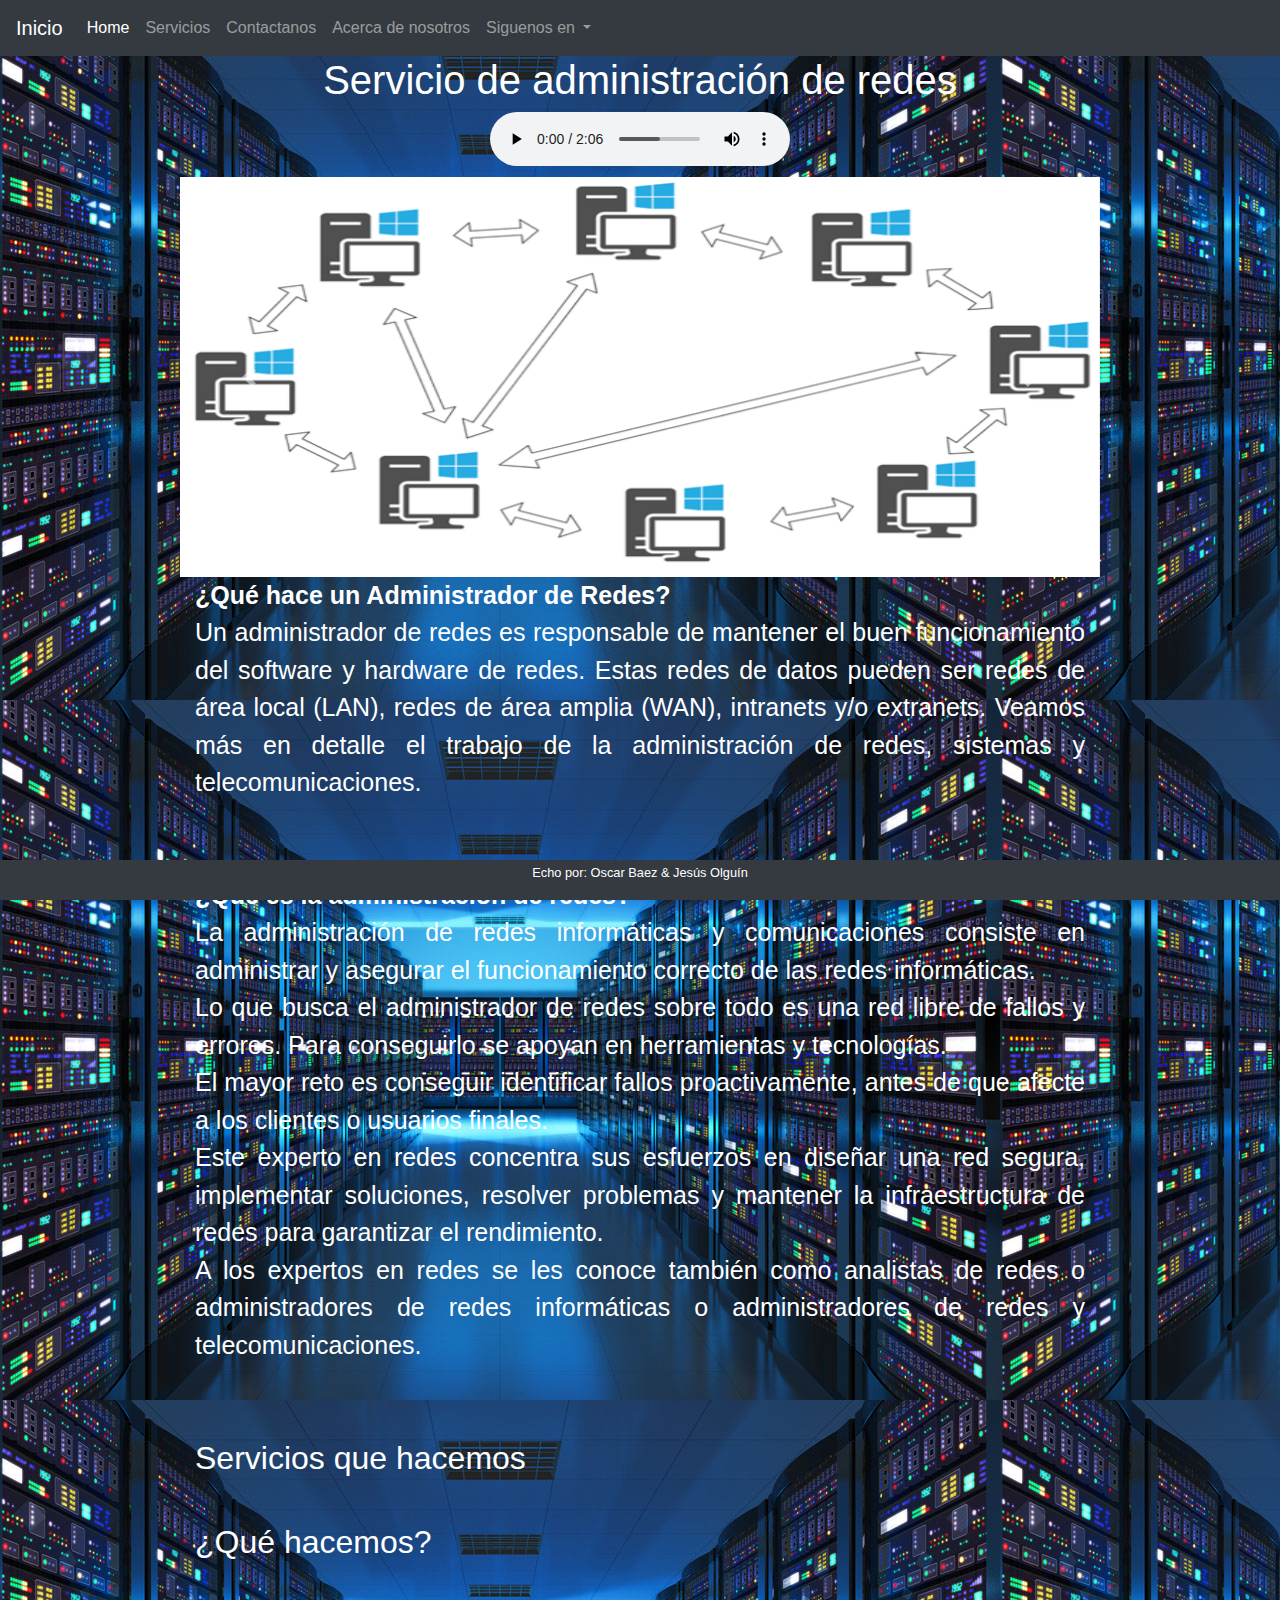
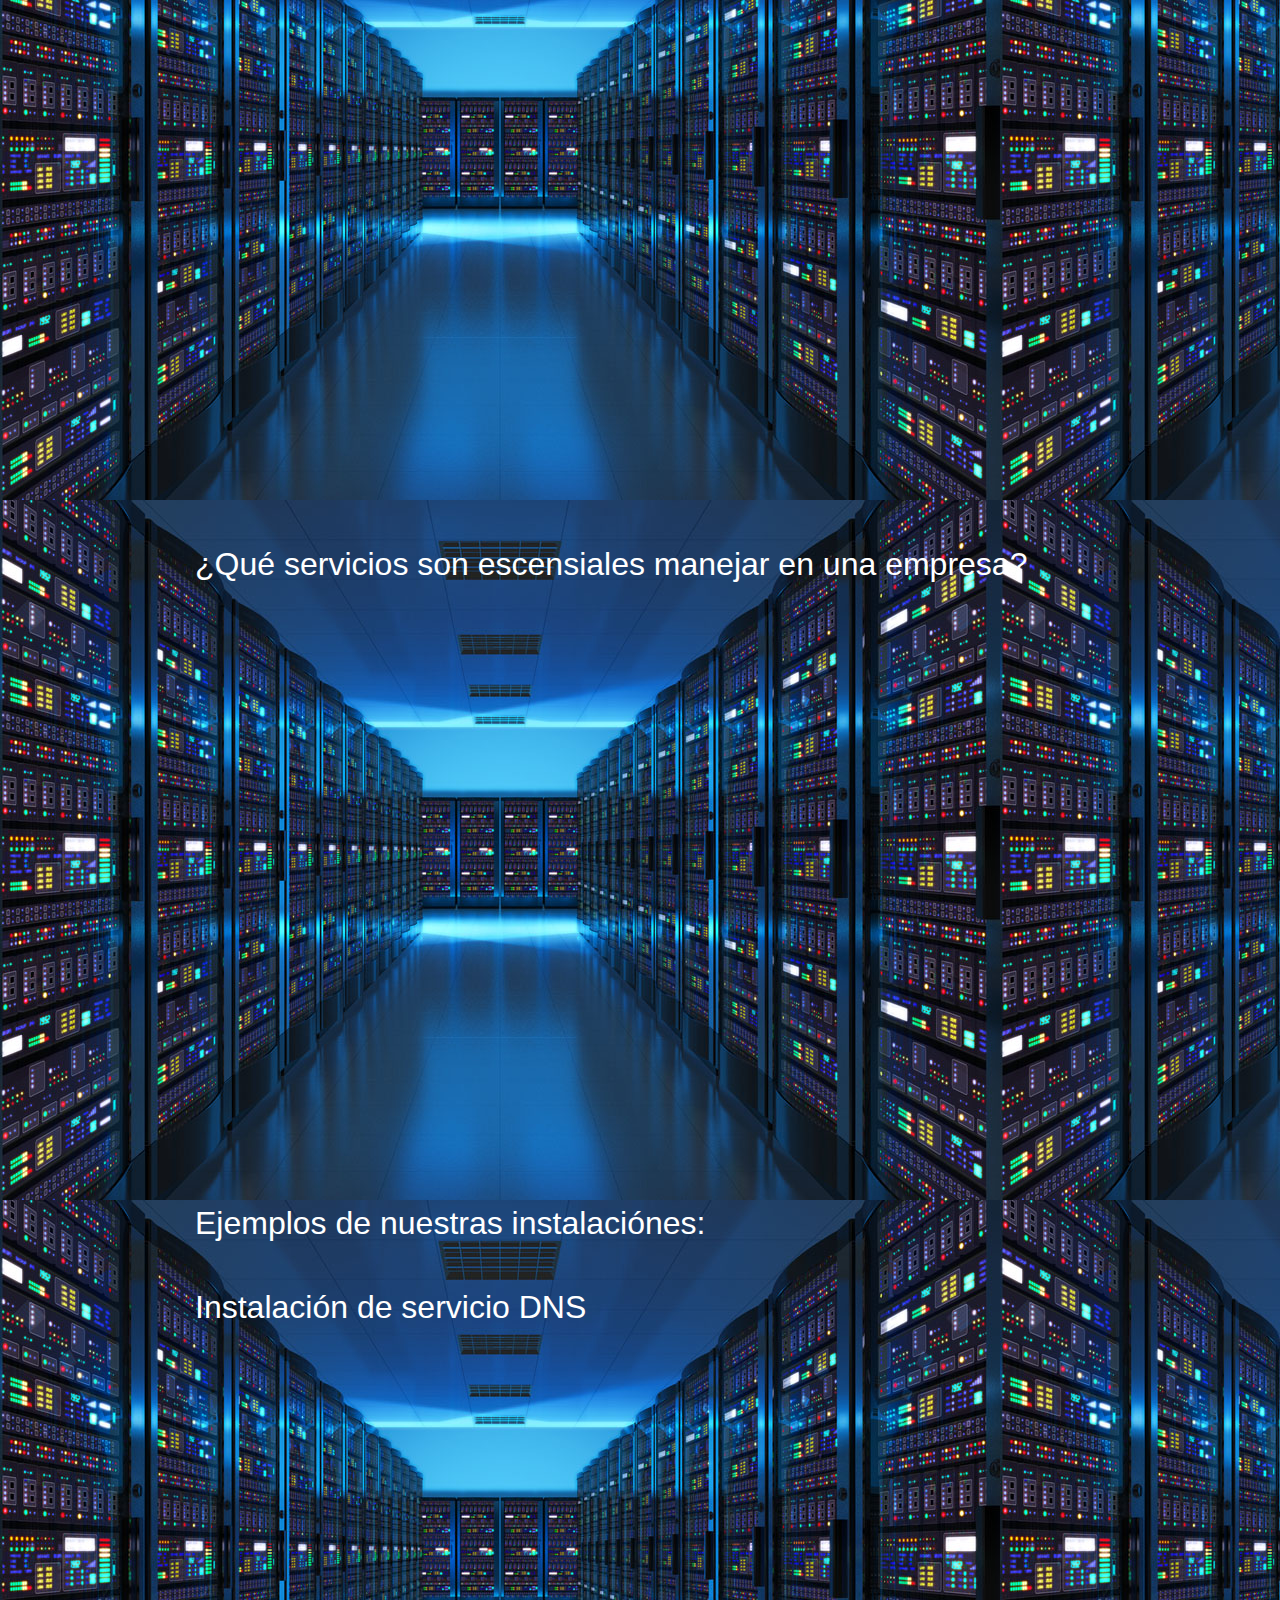
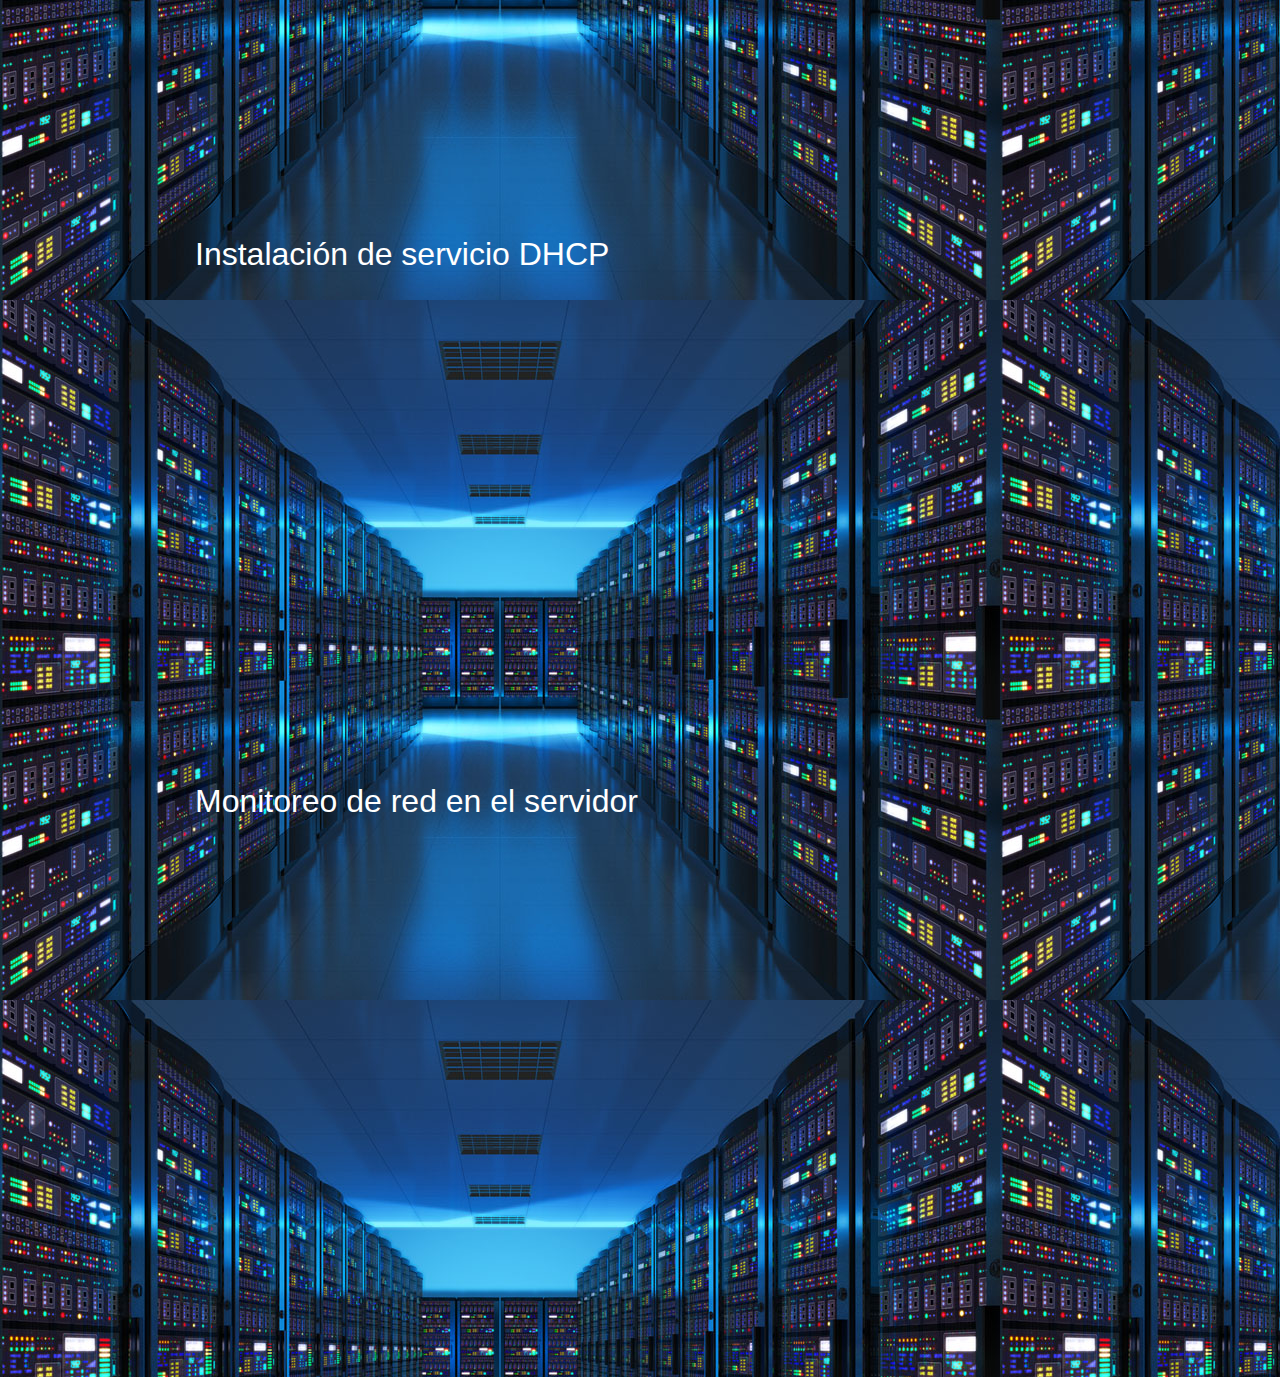
<file: index.html>
<!DOCTYPE HTML>
<html>
<head>
	<meta http-equiv="content-type" content="text/html" />
	<meta name="author" content="texto" />

  <title>Redes_Oscar_Jesus</title>
  <link rel="stylesheet" href="bootstrap\css\bootstrap.min.css">
  <link rel="stylesheet" type="text/css" href="estilo.css">
</head>

<body>
  <nav class="navbar navbar-expand-lg navbar-dark bg-dark  text-white">
    <a class="navbar-brand" href="#">Inicio</a>
    <button class="navbar-toggler" type="button" data-toggle="collapse" data-target="#navbarNavDropdown" aria-controls="navbarNavDropdown" aria-expanded="false" aria-label="Toggle navigation">
      <span class="navbar-toggler-icon"></span>
    </button>
    <div class="collapse navbar-collapse" id="navbarNavDropdown">
      <ul class="navbar-nav">
        <li class="nav-item active">
          <a class="nav-link" href="index.html">Home <span class="sr-only">(current)</span></a>
        </li>
        <li class="nav-item">
          <a class="nav-link" href="acerca.html">Servicios</a>
        </li>
        <li class="nav-item">
          <a class="nav-link" href="contacto.html">Contactanos</a>
        </li>
        <li class="nav-item">
          <a class="nav-link" href="acercadenosotros.html">Acerca de nosotros</a>
        </li>
        <li class="nav-item dropdown">
          <a class="nav-link dropdown-toggle" href="#" id="navbarDropdownMenuLink" role="button" data-toggle="dropdown" aria-haspopup="true" aria-expanded="false">
            Siguenos en 
          </a>
          <div class="dropdown-menu" aria-labelledby="navbarDropdownMenuLink">

            <a class="dropdown-item" href="https://www.facebook.com/oscarrogelio.baez.1">Facebook</a>
            <a class="dropdown-item" href="https://twitter.com/OscarBa26245763">Twitter</a>
          </div>
        </li>

      </ul>
    </div>
  </nav>

  <div class="container">
    <center>
     <h1>Servicio de administración de redes
</h1>
<audio controls>

  <source src="musica de fondo video.mp3" type="audio/ogg" autoplay>
 </audio>
   </center>
   <div class="row">
    <div class="col-1">

    </div>

    <div class="col-10">
      <div id="carouselExampleControls" class="carousel slide" data-ride="carousel">
        <div class="carousel-inner">
          <div class="carousel-item active">
            <img src="images/1.png" class="d-block w-100" height="400px" width="100px" alt="First Slide">
          </div>
          <div class="carousel-item">
            <img src="images/2.png" class="d-block w-100" height="400px" width="100px" alt="Second Slide">
          </div>
          <div class="carousel-item">
            <img src="images/4.jpg" class="d-block w-100" height="400" width="100px" alt="Third Slide">
          </div>
        </div>
        <a class="carousel-control-prev" href="#carouselExampleControls" role="button" data-slide="prev">
          <span class="carousel-control-prev-icon" aria-hidden="true"></span>
          <span class="sr-only">Previous</span>
        </a>
        <a class="carousel-control-next" href="#carouselExampleControls" role="button" data-slide="next">
          <span class="carousel-control-next-icon" aria-hidden="true"></span>
          <span class="sr-only">Next</span>
        </a>
      </div>
      <div class="container">
        <b> ¿Qué hace un Administrador de Redes?</b>
        <br>
        Un administrador de redes es responsable de mantener el buen funcionamiento del software y hardware de redes. Estas redes de datos pueden ser redes de área local (LAN), redes de área amplia (WAN), intranets y/o extranets. Veamos más en detalle el trabajo de la administración de redes, sistemas y telecomunicaciones.
        <br>
        <br><br>
        <b>
          ¿Qué es la administración de redes?
        </b>
        <br>
        La administración de redes informáticas y comunicaciones consiste en administrar y asegurar el funcionamiento correcto de las redes informáticas.
        <br>

        Lo que busca el administrador de redes sobre todo es una red libre de fallos y errores. Para conseguirlo se apoyan en herramientas y tecnologías.
        <br>
        El mayor reto es conseguir identificar fallos proactivamente, antes de que afecte a los clientes o usuarios finales.
        <br>
        Este experto en redes concentra sus esfuerzos en diseñar una red segura, implementar soluciones, resolver problemas y mantener la infraestructura de redes para garantizar el rendimiento. 
        <br>
        A los expertos en redes se les conoce también como analistas de redes o administradores de redes informáticas o administradores de redes y telecomunicaciones.
        <br>
        
        <br>
        <br>

        <h2>Servicios que hacemos</h2>
        <br>
        <h2>¿Qué hacemos?</h2>
        <br>
        <div class="embed-responsive embed-responsive-16by9">
          <iframe width="560" height="315" src="https://www.youtube.com/embed/huN-3rOrKSA" title="YouTube video player" frameborder="0" allow="accelerometer; autoplay; clipboard-write; encrypted-media; gyroscope; picture-in-picture" allowfullscreen></iframe>
        </div>
        <br>
        <h2>
         ¿Qué servicios son escensiales manejar en una empresa? 
       </h2>
       <br>
       <div class="embed-responsive embed-responsive-16by9">
        <iframe width="560" height="315" src="https://www.youtube.com/embed/3fUU_5NL0RU" title="YouTube video player" frameborder="0" allow="accelerometer; autoplay; clipboard-write; encrypted-media; gyroscope; picture-in-picture" allowfullscreen></iframe>
      </div>
      <br>
      <br>
      <h2>
        Ejemplos de nuestras instalaciónes:
      </h2>
      <br>
      <h2>Instalación de servicio DNS</h2>
      <!-- 3.pm4--->      
<div class="embed-responsive embed-responsive-16by9">
<iframe width="560" height="315" src="https://www.youtube.com/embed/mymcBGJaCsM" title="YouTube video player" frameborder="0" allow="accelerometer; autoplay; clipboard-write; encrypted-media; gyroscope; picture-in-picture" allowfullscreen></iframe>
      
</div>


      <h2>Instalación de servicio DHCP</h2>
      <!-- 2.pm4--->      
<div class="embed-responsive embed-responsive-16by9">
<iframe width="560" height="315" src="https://www.youtube.com/embed/qLJWZKNRiSM" title="YouTube video player" frameborder="0" allow="accelerometer; autoplay; clipboard-write; encrypted-media; gyroscope; picture-in-picture" allowfullscreen></iframe>

</div>



      <h2>Monitoreo de red en el servidor</h2>
      <!-- 1.pm4--->      
<div class="embed-responsive embed-responsive-16by9">

<iframe width="560" height="315" src="https://www.youtube.com/embed/JOZOPvact4A" title="YouTube video player" frameborder="0" allow="accelerometer; autoplay; clipboard-write; encrypted-media; gyroscope; picture-in-picture" allowfullscreen></iframe>
</div>
    </div>



  </div>

  <div class="col-1">

    <h2></h2>
   </div>
</div>





</div>
<br>
<br>
<footer class="bg-dark text-center text-white container-fluid fixed-bottom">
  <p>
    <small>Echo por: Oscar Baez & Jesús Olguín </small>
  </p>
</footer>


<script src="https://code.jquery.com/jquery-3.3.1.slim.min.js" integrity="sha384-q8i/X+965DzO0rT7abK41JStQIAqVgRVzpbzo5smXKp4YfRvH+8abtTE1Pi6jizo" crossorigin="anonymous"></script>
<script src="https://cdnjs.cloudflare.com/ajax/libs/popper.js/1.14.7/umd/popper.min.js" integrity="sha384-UO2eT0CpHqdSJQ6hJty5KVphtPhzWj9WO1clHTMGa3JDZwrnQq4sF86dIHNDz0W1" crossorigin="anonymous"></script>
<script src="bootstrap\js\bootstrap.min.js"></script>
</body>
</html>
</file>
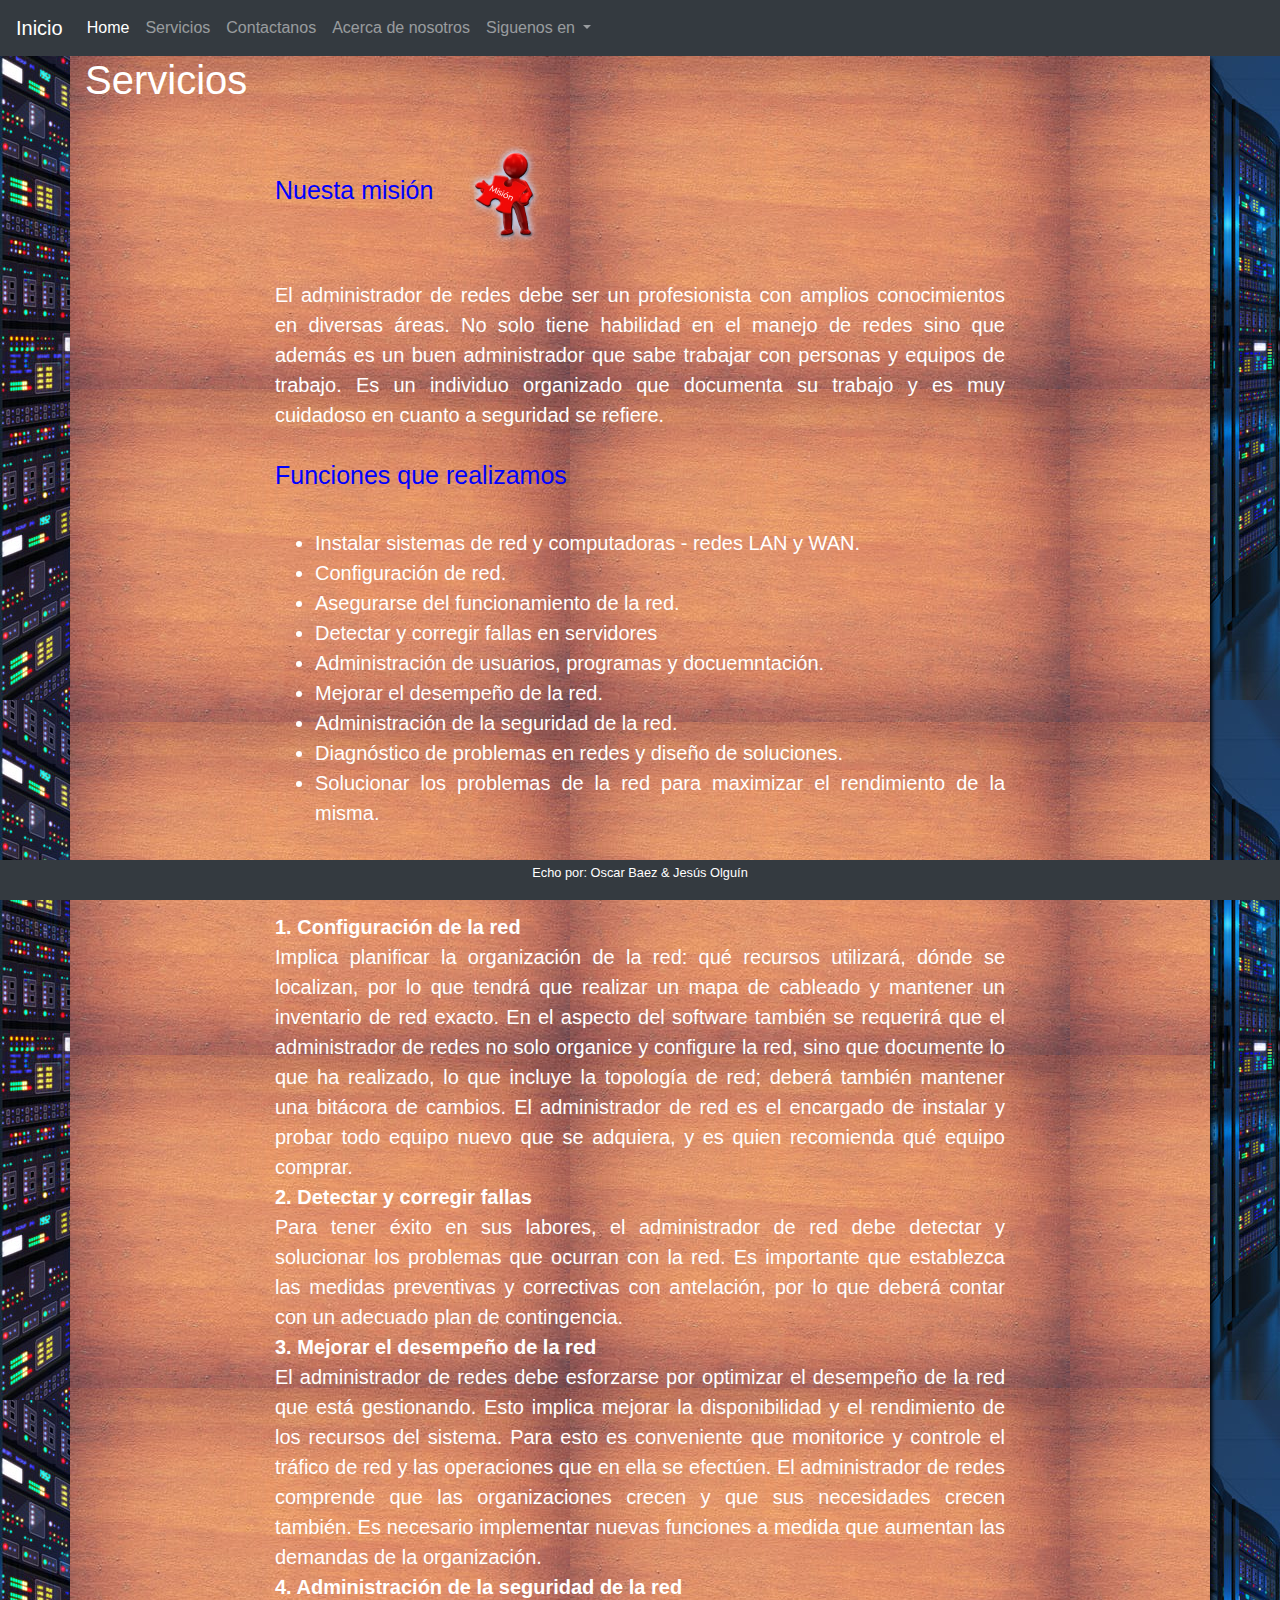
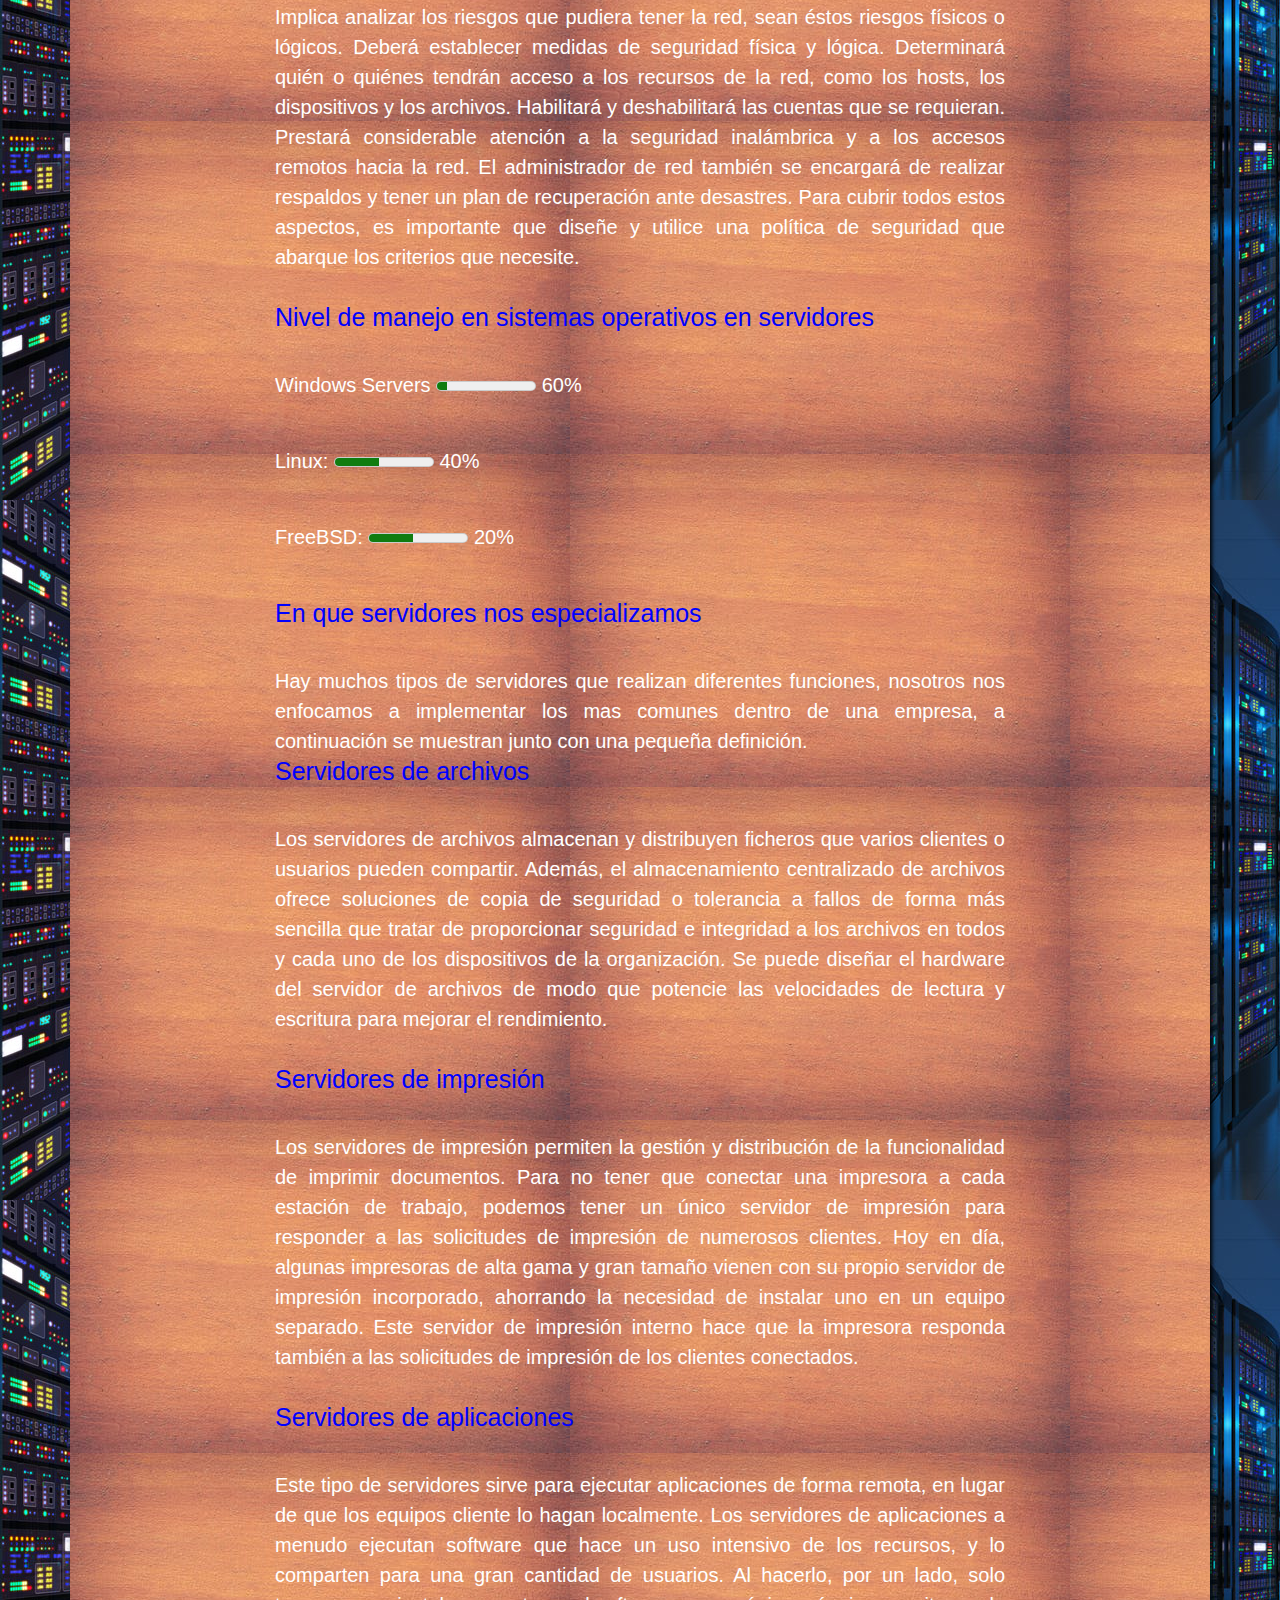
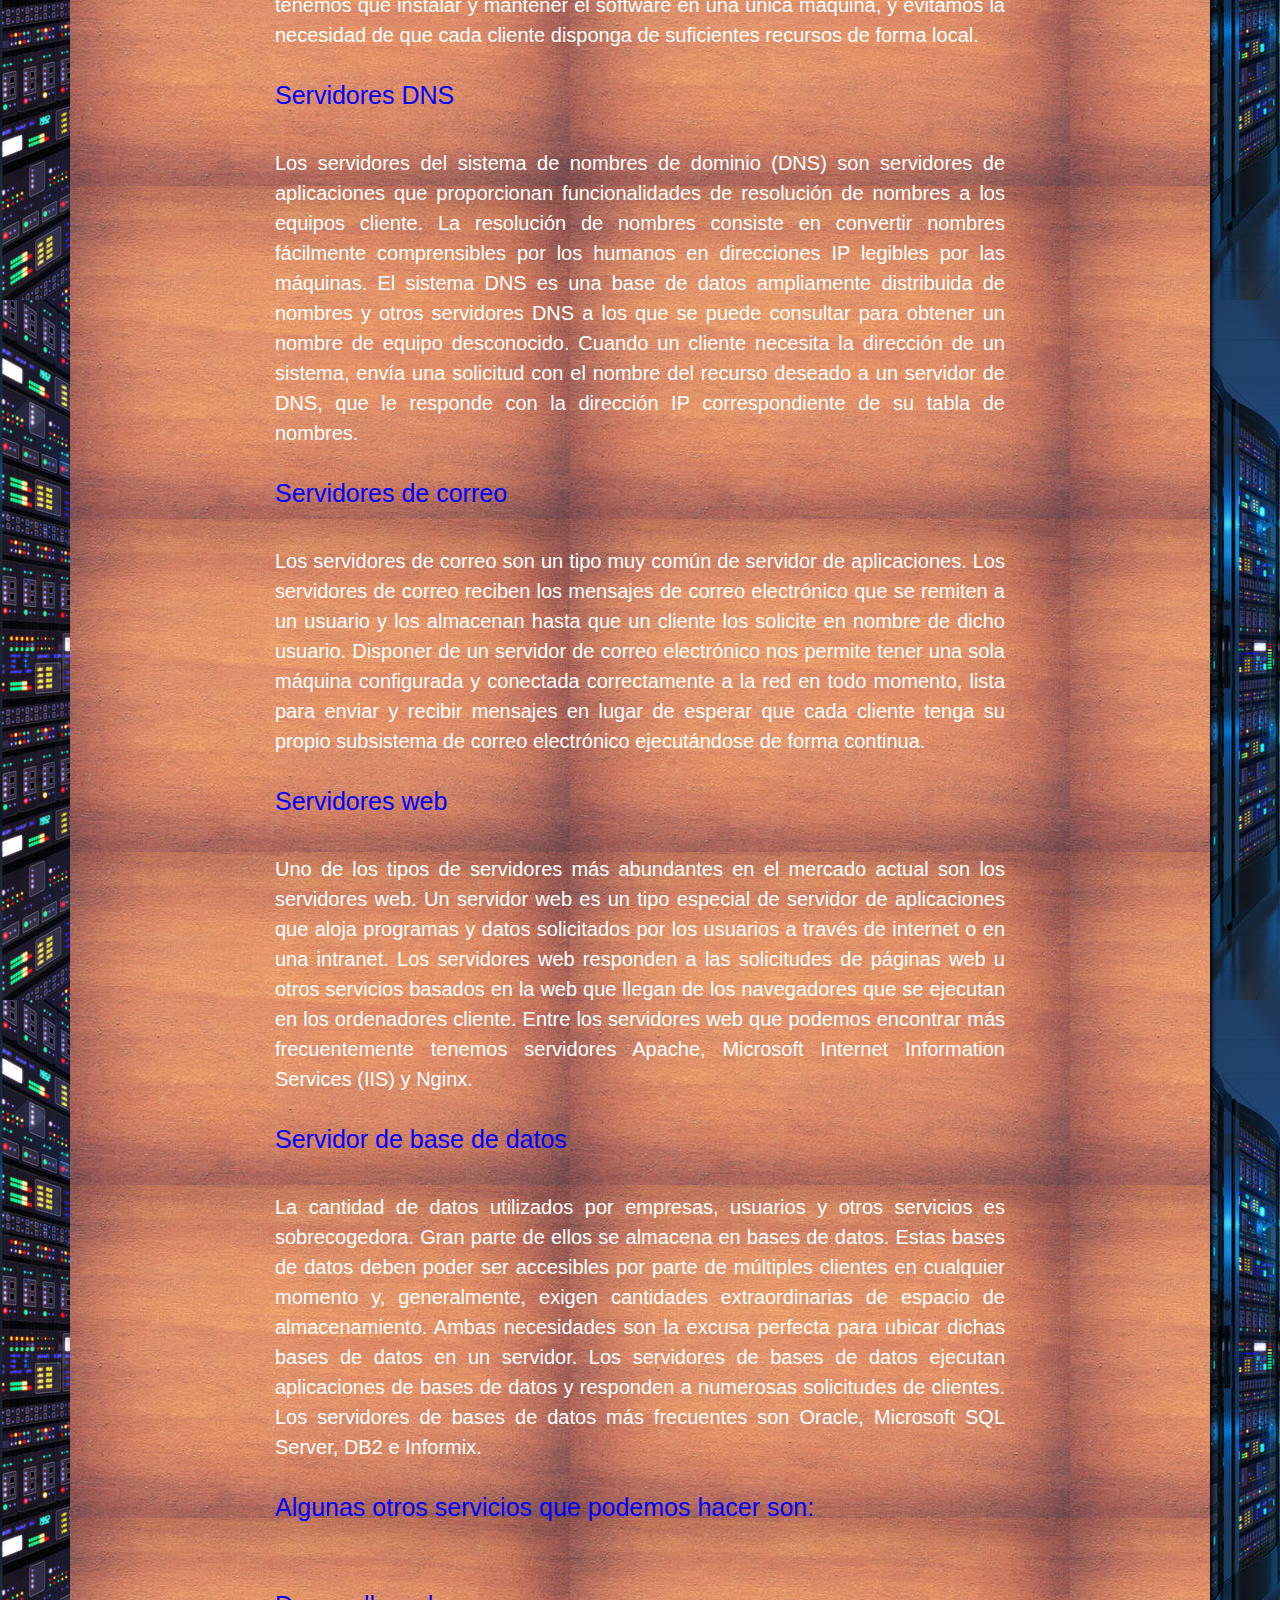
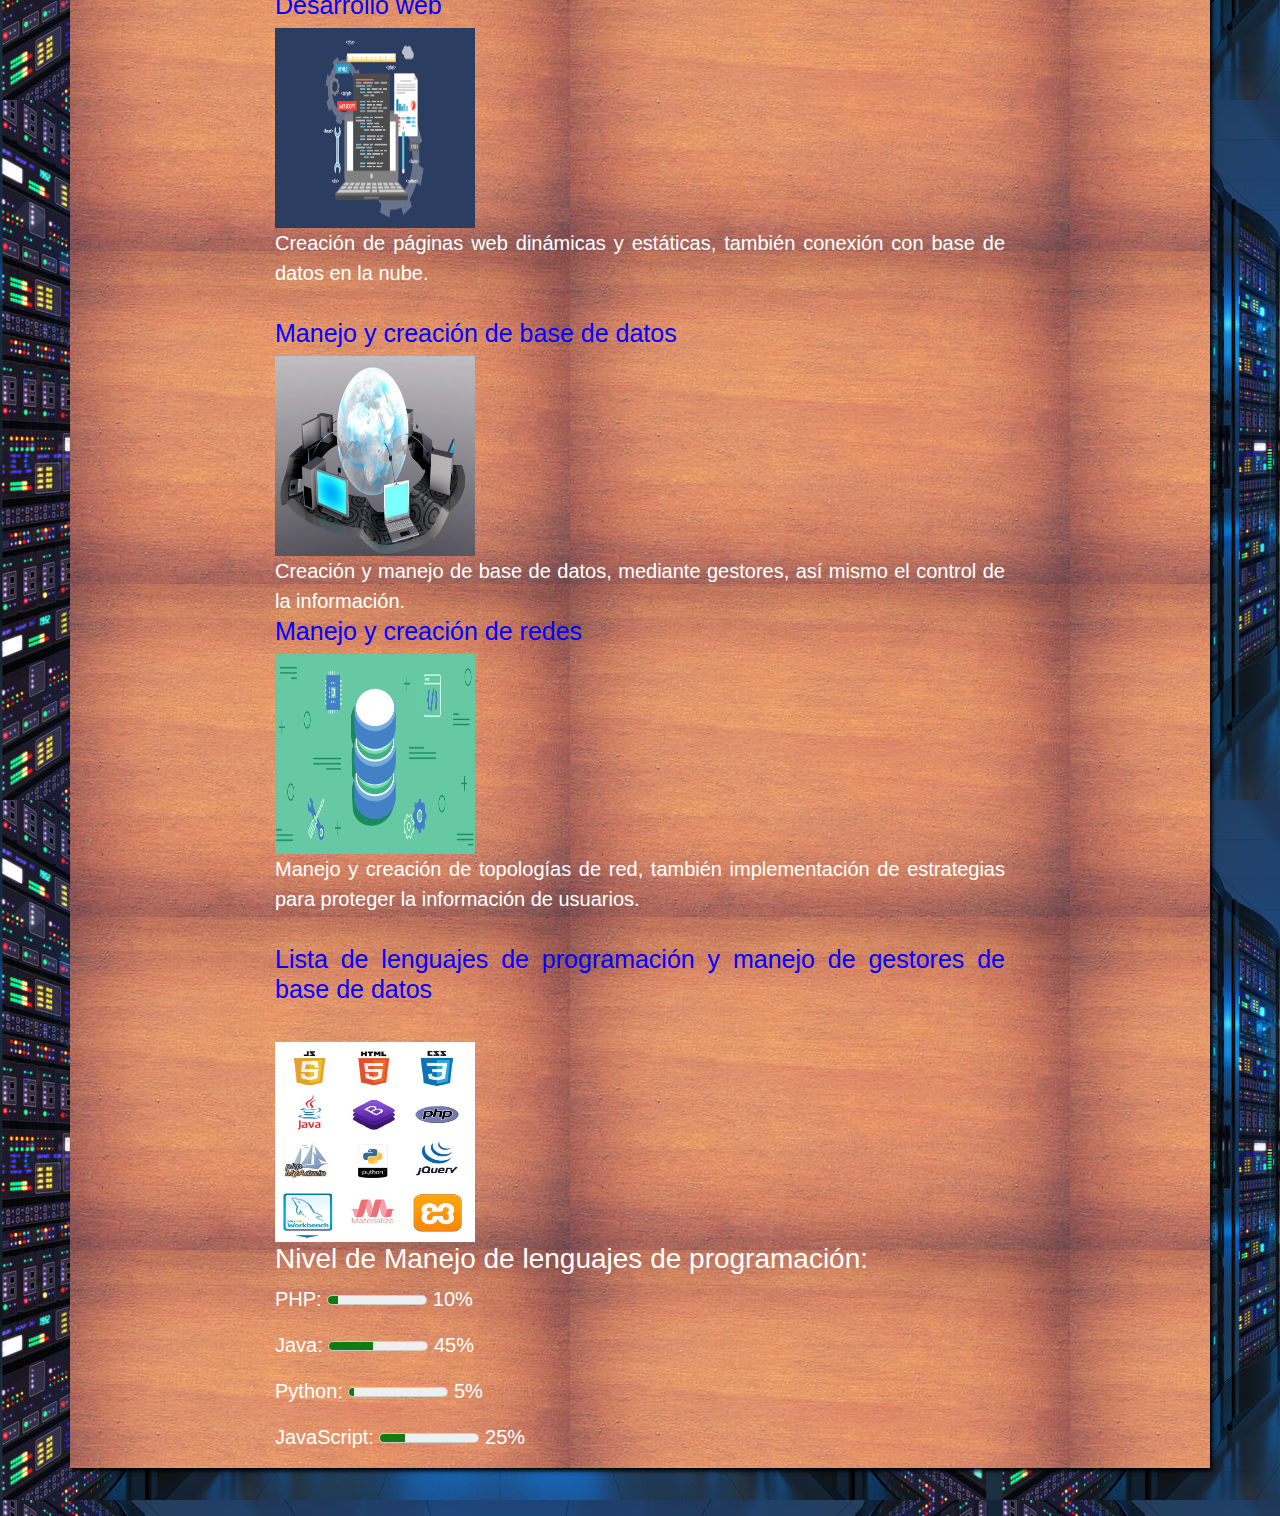
<file: acerca.html>
<!DOCTYPE HTML>
<html lang="es">
<head>
  <meta charset="utf-8">
	<meta http-equiv="content-type" content="text/html" />
	<meta name="author" content="" />

	<title>Servicios</title>
    <link rel="stylesheet" href="bootstrap\css\bootstrap.min.css">

        <style type="text/css">
      
.container{
  background-image: url(images/33.jpg);
  box-shadow: 2px 3px 4px 0px black;
  font-size: 20px;
  text-align: justify;
  color: white;

}
.Servicios-{
font-size: 10px;
}
body{
  background-image: url(images/inicio_2.jpg);

}
h2{
  color: blue;
  font-size: 25px;
}
nav ul li :hover{
    color: #e44e2d;
    border-radius: 5px;
    font-size: 27px;
}

      
    </style>
</head>

<body>
 <nav class="navbar navbar-expand-lg navbar-dark bg-dark  text-white">
    <a class="navbar-brand" href="#">Inicio</a>
    <button class="navbar-toggler" type="button" data-toggle="collapse" data-target="#navbarNavDropdown" aria-controls="navbarNavDropdown" aria-expanded="false" aria-label="Toggle navigation">
      <span class="navbar-toggler-icon"></span>
    </button>
    <div class="collapse navbar-collapse" id="navbarNavDropdown">
      <ul class="navbar-nav">
        <li class="nav-item active">
          <a class="nav-link" href="index.html">Home <span class="sr-only">(current)</span></a>
        </li>
        <li class="nav-item">
          <a class="nav-link" href="acerca.html">Servicios</a>
        </li>
        <li class="nav-item">
          <a class="nav-link" href="contacto.html">Contactanos</a>
        </li>
        <li class="nav-item">
          <a class="nav-link" href="acercadenosotros.html">Acerca de nosotros</a>
        </li>
        <li class="nav-item dropdown">
          <a class="nav-link dropdown-toggle" href="#" id="navbarDropdownMenuLink" role="button" data-toggle="dropdown" aria-haspopup="true" aria-expanded="false">
            Siguenos en 
          </a>
          <div class="dropdown-menu" aria-labelledby="navbarDropdownMenuLink">
          
            <a class="dropdown-item" href="https://www.facebook.com/oscarrogelio.baez.1">Facebook</a>
            <a class="dropdown-item" href="https://twitter.com/OscarBa26245763">Twitter</a>
          </div>
        </li>
         
      </ul>
    </div>
  </nav>

<div class="container">
  <h1>Servicios</h1>
  <div class="row">
    <div class="col-2">
      
    </div>
    
    <div class="col-8" class="Servicios-">

<br>
<h2>Nuesta misión  <img src="images/mision.png" width="100px" height="100px" >
      </h2><br>
El administrador de redes debe ser un profesionista con amplios conocimientos en diversas áreas. No solo tiene habilidad en el manejo de redes sino que además es un buen administrador que sabe trabajar con personas y equipos de trabajo.  Es un individuo organizado que documenta su trabajo y es muy cuidadoso en cuanto a seguridad se refiere.
<br>

<br>
<h2>Funciones que realizamos</h2>

<br>
<ul>
  <li> Instalar sistemas de red y computadoras - redes LAN y WAN.</li>
  <li> Configuración de red.</li>
  <li>Asegurarse del funcionamiento de la red.</li>
  <li> Detectar y corregir fallas en servidores</li>
  <li>Administración de usuarios, programas y docuemntación.</li>
  <li> Mejorar el desempeño de la red.</li>
  <li> Administración de la seguridad de la red.</li>
  <li>Diagnóstico de problemas en redes y diseño de soluciones.</li>
  <li>Solucionar los problemas de la red para maximizar el rendimiento de la misma.</li>


</ul>

<br>
<h2>Mas informacion sobre los servicios</h2>
<b>1. Configuración de la red </b><br>
Implica planificar la organización de la red: qué recursos utilizará, dónde se localizan, por lo que tendrá que realizar un mapa de cableado y mantener un inventario de red exacto.  En el aspecto del software también se requerirá que el administrador de redes no solo organice y configure la red, sino que documente lo que ha realizado, lo que incluye la topología de red; deberá también mantener una bitácora de cambios.  El administrador de red es el encargado de instalar y probar todo equipo nuevo que se adquiera, y es quien recomienda qué equipo comprar.
<br>
<b>2. Detectar y corregir fallas </b><br> 
Para tener éxito en sus labores, el administrador de red debe detectar y solucionar los problemas que ocurran con la red. Es importante que establezca las medidas preventivas y correctivas con antelación, por lo que deberá contar con un adecuado plan de contingencia.
<br>
<b>3. Mejorar el desempeño de la red </b><br>
El administrador de redes debe esforzarse por optimizar el desempeño de la red que está gestionando. Esto implica mejorar la disponibilidad y el rendimiento de los recursos del sistema. Para esto es conveniente que monitorice y controle el tráfico de red y las operaciones que en ella se efectúen. El administrador de redes comprende que las organizaciones crecen y que sus necesidades crecen también. Es necesario implementar nuevas funciones a medida que aumentan las demandas de la organización.
<br>
<b>4. Administración de la seguridad de la red </b><br>
Implica analizar los riesgos que pudiera tener la red, sean éstos riesgos físicos o lógicos. Deberá establecer medidas de seguridad física y lógica. Determinará quién o quiénes tendrán acceso a los recursos de la red, como los hosts, los dispositivos y los archivos. Habilitará y deshabilitará las cuentas que se requieran.  Prestará considerable atención a la seguridad inalámbrica y a los accesos remotos hacia la red. El administrador de red también se encargará de realizar respaldos y tener un plan de recuperación ante desastres. Para cubrir todos estos aspectos, es importante que diseñe y utilice una política de seguridad que abarque los criterios que necesite.
<br><br>
    
<h2>
  Nivel de manejo en sistemas operativos en servidores
</h2><br>
<p>Windows Servers <meter min="0" max="100" value="10"></meter> 60%</p>
<br>
<p>Linux: <meter min="0" max="100" value="45"></meter> 40%</p>
<br>
 
<p>FreeBSD: <meter min="0" max="100" value="45"></meter> 20%</p>
<br>
<h2>En que servidores nos especializamos</h2>
<br>
Hay muchos tipos de servidores que realizan diferentes funciones, nosotros nos enfocamos a implementar los mas comunes dentro de una empresa, a continuación se muestran junto con una pequeña definición.

<br>
<h2>
Servidores de archivos</h2><br>
Los servidores de archivos almacenan y distribuyen ficheros que varios clientes o usuarios pueden compartir. Además, el almacenamiento centralizado de archivos ofrece soluciones de copia de seguridad o tolerancia a fallos de forma más sencilla que tratar de proporcionar seguridad e integridad a los archivos en todos y cada uno de los dispositivos de la organización. Se puede diseñar el hardware del servidor de archivos de modo que potencie las velocidades de lectura y escritura para mejorar el rendimiento.
<br><br>
<h2>Servidores de impresión</h2><br>
Los servidores de impresión permiten la gestión y distribución de la funcionalidad de imprimir documentos. Para no tener que conectar una impresora a cada estación de trabajo, podemos tener un único servidor de impresión para responder a las solicitudes de impresión de numerosos clientes. Hoy en día, algunas impresoras de alta gama y gran tamaño vienen con su propio servidor de impresión incorporado, ahorrando la necesidad de instalar uno en un equipo separado. Este servidor de impresión interno hace que la impresora responda también a las solicitudes de impresión de los clientes conectados.<br>
<br>
<h2>Servidores de aplicaciones</h2><br>
Este tipo de servidores sirve para ejecutar aplicaciones de forma remota, en lugar de que los equipos cliente lo hagan localmente. Los servidores de aplicaciones a menudo ejecutan software que hace un uso intensivo de los recursos, y lo comparten para una gran cantidad de usuarios. Al hacerlo, por un lado, solo tenemos que instalar y mantener el software en una única máquina, y evitamos la necesidad de que cada cliente disponga de suficientes recursos de forma local.
<br><br>
<h2>Servidores DNS</h2><br>
Los servidores del sistema de nombres de dominio (DNS) son servidores de aplicaciones que proporcionan funcionalidades de resolución de nombres a los equipos cliente. La resolución de nombres consiste en convertir nombres fácilmente comprensibles por los humanos en direcciones IP legibles por las máquinas. El sistema DNS es una base de datos ampliamente distribuida de nombres y otros servidores DNS a los que se puede consultar para obtener un nombre de equipo desconocido. Cuando un cliente necesita la dirección de un sistema, envía una solicitud con el nombre del recurso deseado a un servidor de DNS, que le responde con la dirección IP correspondiente de su tabla de nombres.
<br><br>
<h2>Servidores de correo</h2><br>
Los servidores de correo son un tipo muy común de servidor de aplicaciones. Los servidores de correo reciben los mensajes de correo electrónico que se remiten a un usuario y los almacenan hasta que un cliente los solicite en nombre de dicho usuario. Disponer de un servidor de correo electrónico nos permite tener una sola máquina configurada y conectada correctamente a la red en todo momento, lista para enviar y recibir mensajes en lugar de esperar que cada cliente tenga su propio subsistema de correo electrónico ejecutándose de forma continua.<br>
<br>
<h2>Servidores web</h2><br>
Uno de los tipos de servidores más abundantes en el mercado actual son los servidores web. Un servidor web es un tipo especial de servidor de aplicaciones que aloja programas y datos solicitados por los usuarios a través de internet o en una intranet. Los servidores web responden a las solicitudes de páginas web u otros servicios basados en la web que llegan de los navegadores que se ejecutan en los ordenadores cliente. Entre los servidores web que podemos encontrar más frecuentemente tenemos servidores Apache, Microsoft Internet Information Services (IIS) y Nginx. 
<br>
<br>
<h2>Servidor de base de datos</h2><br>
La cantidad de datos utilizados por empresas, usuarios y otros servicios es sobrecogedora. Gran parte de ellos se almacena en bases de datos. Estas bases de datos deben poder ser accesibles por parte de múltiples clientes en cualquier momento y, generalmente, exigen cantidades extraordinarias de espacio de almacenamiento. Ambas necesidades son la excusa perfecta para ubicar dichas bases de datos en un servidor. Los servidores de bases de datos ejecutan aplicaciones de bases de datos y responden a numerosas solicitudes de clientes. Los servidores de bases de datos más frecuentes son Oracle, Microsoft SQL Server, DB2 e Informix. <br>
<br>
<h2>Algunas otros servicios que podemos hacer son:</h2><br>
 
<br>
<div id="Servicio_1">
                        <h2 class="h2_Servicios">Desarrollo web</h2>
                        <img src="images/Servicio_1.png" width="200px" height="200px">                            
                        <br>
                        Creación de páginas web dinámicas y estáticas, también conexión con base de datos en la nube.
                        </div>
                        <br>
                        <div id="Servicio_2">
                        <h2 class="h2_Servicios">Manejo y creación de base de datos</h2>
                        <img src="images/Servicio_2.jpg" width="200px" height="200px">
                        <br>
                        Creación y manejo de base de datos, mediante gestores, así mismo el control de la información.
                        <br>
                        </div>
                        <div id="Servicio_3">
                        <h2 class="h2_Servicios">Manejo y creación de redes</h2>
                        <img src="images/Servicio_4.jpg" width="200px" height="200px">
                        <br>
                        Manejo y creación de topologías de red, también implementación de estrategias para proteger la información de usuarios.
                        <br>
                        </div>
                        <br>
                        <h2 class="h2_Servicios">Lista de lenguajes de programación y manejo de gestores de base de datos</h2><!---se crea un titulo h1 para la parte del texto   -->
                        <br>
                        <img src="images/Servicio_3.jpg" width="200px" height="200px">
                        <br>
                        </center>
                        <h3>Nivel de Manejo de lenguajes de programación:</h3><!---Se coloca un titulo 3 para el titulo-->
                     
                        
                        <p>PHP: <meter min="0" max="100" value="10"></meter> 10%</p>
                        <!--Se coloca la etiqueta meter que nos permitira indicar una medida dentro de un rango --->
                        <p>Java: <meter min="0" max="100" value="45"></meter> 45%</p>
                        <!--Se coloca la etiqueta meter que nos permitira indicar una medida dentro de un rango --->
                        <p>Python: <meter min="0" max="100" value="5"></meter> 5%</p>
                        <!--Se coloca la etiqueta meter que nos permitira indicar una medida dentro de un rango --->
                        <p>JavaScript: <meter min="0" max="100" value="25"></meter> 25%</p>


    </div>
    
    <div class="col-2" >
      
        
    </div>
  </div>
</div>
<br>
<br>
<footer class="bg-dark text-center text-white container-fluid fixed-bottom">
    <p>
        <small>Echo por: Oscar Baez & Jesús Olguín </small>
    </p>
</footer>

    <script src="https://code.jquery.com/jquery-3.3.1.slim.min.js" integrity="sha384-q8i/X+965DzO0rT7abK41JStQIAqVgRVzpbzo5smXKp4YfRvH+8abtTE1Pi6jizo" crossorigin="anonymous"></script>
    <script src="https://cdnjs.cloudflare.com/ajax/libs/popper.js/1.14.7/umd/popper.min.js" integrity="sha384-UO2eT0CpHqdSJQ6hJty5KVphtPhzWj9WO1clHTMGa3JDZwrnQq4sF86dIHNDz0W1" crossorigin="anonymous"></script>
    <script src="bootstrap\js\bootstrap.min.js"></script>
</body>
</html>
</file>
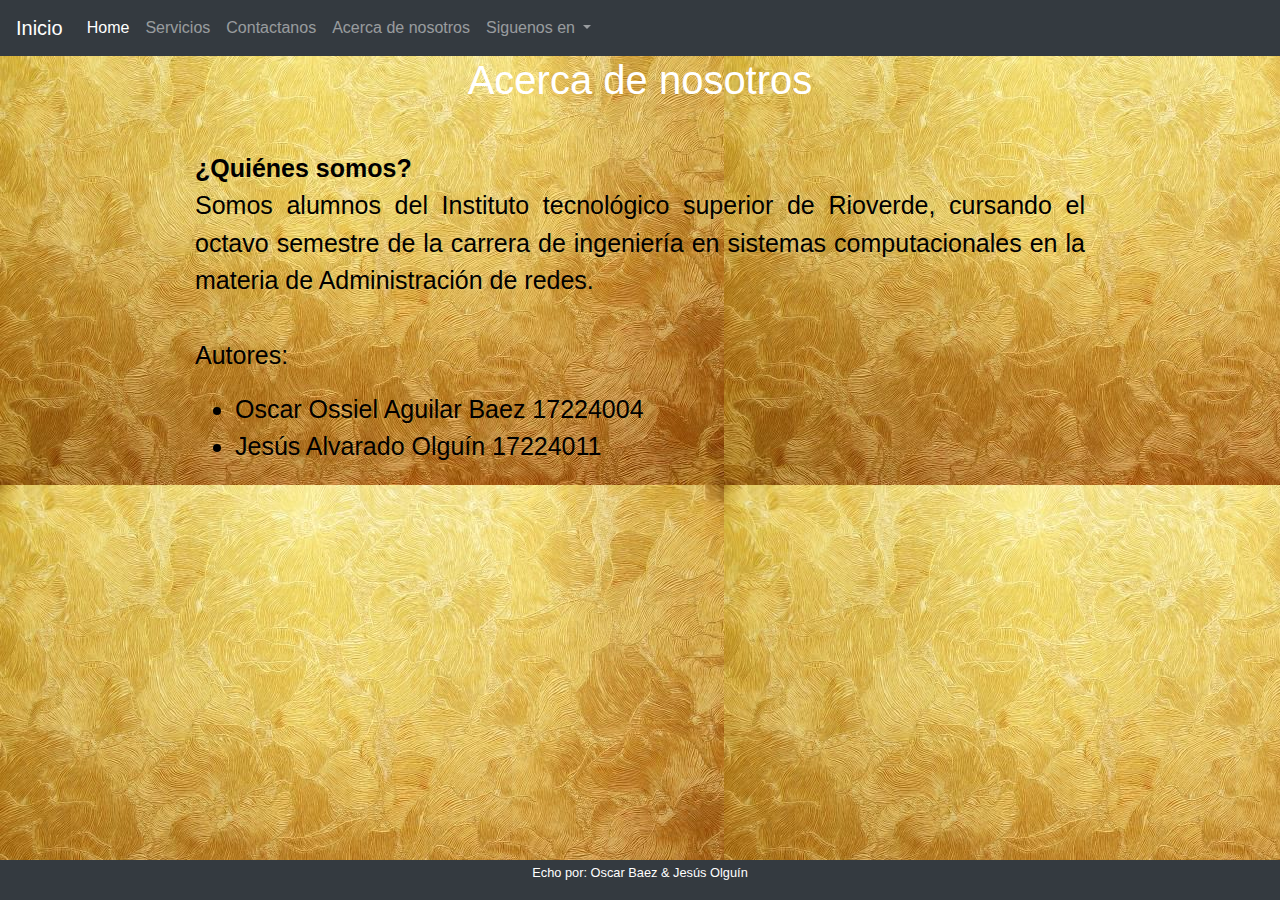
<file: acercadenosotros.html>
<!DOCTYPE HTML>
<html>
<head>
  <meta http-equiv="content-type" content="text/html" />
  <meta name="author" content="texto" />

  <title>Redes_Oscar_Jesus</title>
  <link rel="stylesheet" href="bootstrap\css\bootstrap.min.css">
  <link rel="stylesheet" type="text/css" href="estilo_f.css">
</head>

<body>
 <nav class="navbar navbar-expand-lg navbar-dark bg-dark  text-white">
    <a class="navbar-brand" href="#">Inicio</a>
    <button class="navbar-toggler" type="button" data-toggle="collapse" data-target="#navbarNavDropdown" aria-controls="navbarNavDropdown" aria-expanded="false" aria-label="Toggle navigation">
      <span class="navbar-toggler-icon"></span>
    </button>
    <div class="collapse navbar-collapse" id="navbarNavDropdown">
      <ul class="navbar-nav">
        <li class="nav-item active">
          <a class="nav-link" href="index.html">Home <span class="sr-only">(current)</span></a>
        </li>
        <li class="nav-item">
          <a class="nav-link" href="acerca.html">Servicios</a>
        </li>
        <li class="nav-item">
          <a class="nav-link" href="contacto.html">Contactanos</a>
        </li>
        <li class="nav-item">
          <a class="nav-link" href="acercadenosotros.html">Acerca de nosotros</a>
        </li>
        <li class="nav-item dropdown">
          <a class="nav-link dropdown-toggle" href="#" id="navbarDropdownMenuLink" role="button" data-toggle="dropdown" aria-haspopup="true" aria-expanded="false">
            Siguenos en 
          </a>
          <div class="dropdown-menu" aria-labelledby="navbarDropdownMenuLink">
          
            <a class="dropdown-item" href="https://www.facebook.com/oscarrogelio.baez.1">Facebook</a>
            <a class="dropdown-item" href="https://twitter.com/OscarBa26245763">Twitter</a>
          </div>
        </li>
         
      </ul>
    </div>
  </nav>

  <div class="container">
  <center>
   <h1>Acerca de nosotros </h1>
</center>
<br>
    <div class="row">
      <div class="col-1">

      </div>

      <div class="col-10">

        <div class="container">
          <b>¿Quiénes somos?</b>
          <p>
          Somos alumnos del Instituto tecnológico superior de Rioverde, cursando el octavo semestre de la carrera de ingeniería en sistemas computacionales en la materia de Administración de redes.
            <br><br>
            Autores:<br>
            <ul>
              <li>
                Oscar Ossiel Aguilar Baez 17224004
              </li>
              <li>
                 Jesús Alvarado Olguín 17224011
              </li>
            </ul>
          </p>


        </div>



      </div>

      <div class="col-1">

      </div>
    </div>

  </div>
  <br>
  <br>
<footer class="bg-dark text-center text-white container-fluid fixed-bottom">
    <p>
        <small>Echo por: Oscar Baez & Jesús Olguín </small>
    </p>
</footer>


  <script src="https://code.jquery.com/jquery-3.3.1.slim.min.js" integrity="sha384-q8i/X+965DzO0rT7abK41JStQIAqVgRVzpbzo5smXKp4YfRvH+8abtTE1Pi6jizo" crossorigin="anonymous"></script>
  <script src="https://cdnjs.cloudflare.com/ajax/libs/popper.js/1.14.7/umd/popper.min.js" integrity="sha384-UO2eT0CpHqdSJQ6hJty5KVphtPhzWj9WO1clHTMGa3JDZwrnQq4sF86dIHNDz0W1" crossorigin="anonymous"></script>
  <script src="bootstrap\js\bootstrap.min.js"></script>
</body>
</html>
</file>
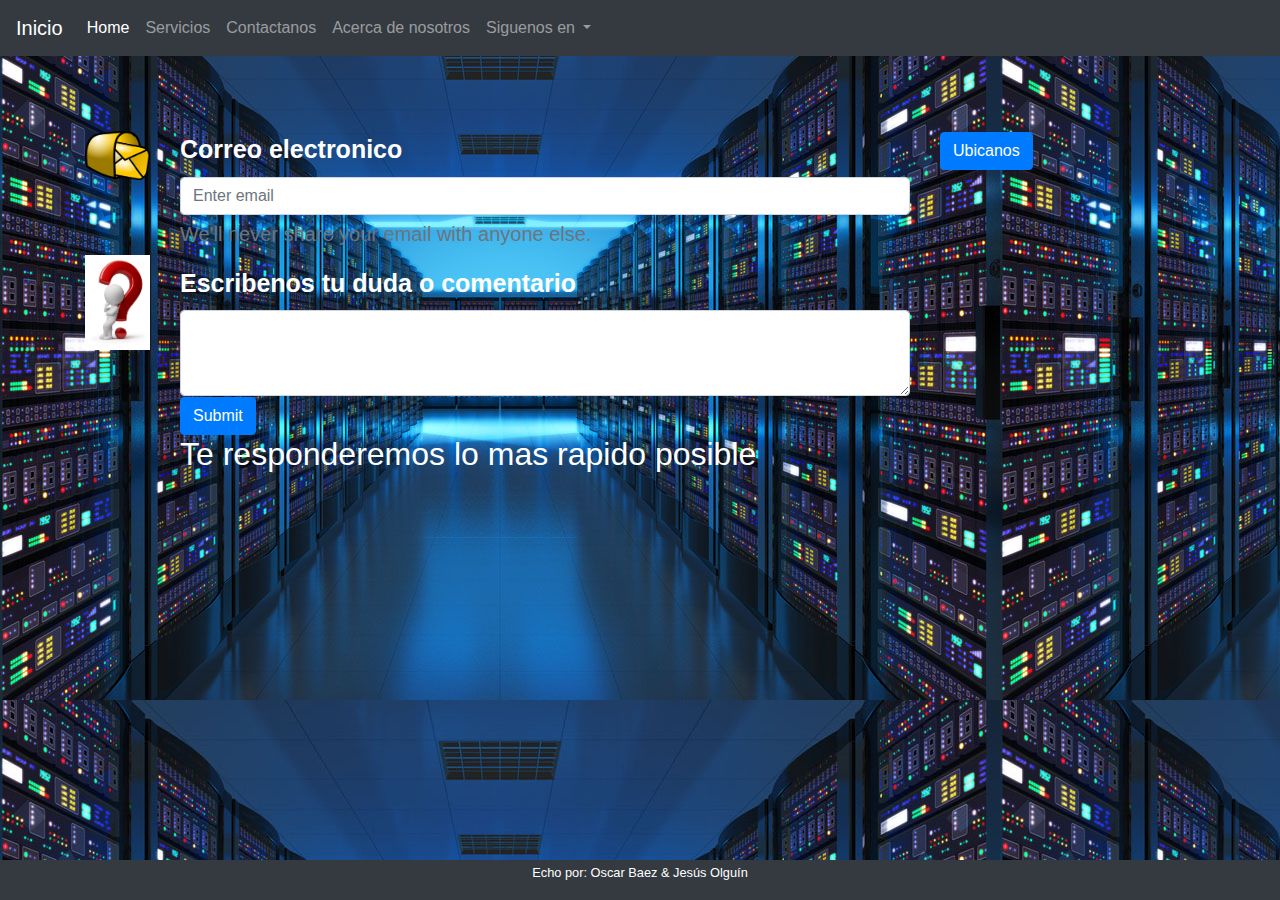
<file: contacto.html>
<!DOCTYPE HTML>
<html>
<head>
	<meta http-equiv="content-type" content="text/html" />
	<meta name="author" content="" />

	<title>Contactanos</title>
  <link rel="stylesheet" href="bootstrap\css\bootstrap.min.css">
  <link rel="stylesheet" type="text/css" href="estilo.css">
  <link rel="stylesheet" type="text/css" href="estilo_c.css">
</head>

<body>

  <nav class="navbar navbar-expand-lg navbar-dark bg-dark  text-white">
    <a class="navbar-brand" href="#">Inicio</a>
    <button class="navbar-toggler" type="button" data-toggle="collapse" data-target="#navbarNavDropdown" aria-controls="navbarNavDropdown" aria-expanded="false" aria-label="Toggle navigation">
      <span class="navbar-toggler-icon"></span>
    </button>
    <div class="collapse navbar-collapse" id="navbarNavDropdown">
      <ul class="navbar-nav">
        <li class="nav-item active">
          <a class="nav-link" href="index.html">Home <span class="sr-only">(current)</span></a>
        </li>
        <li class="nav-item">
          <a class="nav-link" href="acerca.html">Servicios</a>
        </li>
        <li class="nav-item">
          <a class="nav-link" href="contacto.html">Contactanos</a>
        </li>
        <li class="nav-item">
          <a class="nav-link" href="acercadenosotros.html">Acerca de nosotros</a>
        </li>
        <li class="nav-item dropdown">
          <a class="nav-link dropdown-toggle" href="#" id="navbarDropdownMenuLink" role="button" data-toggle="dropdown" aria-haspopup="true" aria-expanded="false">
            Siguenos en 
          </a>
          <div class="dropdown-menu" aria-labelledby="navbarDropdownMenuLink">
            
            <a class="dropdown-item" href="https://www.facebook.com/oscarrogelio.baez.1">Facebook</a>
            <a class="dropdown-item" href="https://twitter.com/OscarBa26245763">Twitter</a>
          </div>
        </li>
        
      </ul>
    </div>
  </nav>

  <div class="container">
    <div class="row">

      <div class="col-1">
        <div class="item">
          <br>
          <br>
          <!--<img src="images/correo.png" height="100px" width="80px" alt="">-->
          <img src="images/correo.png" class="img-fluid" alt="Responsive image">
        </div>
        <br>
        <br>
        <div class="item">

          <!-- <img src="images/duda.jpg" height="100px" width="80px" alt="">-->
          <img src="images/duda.jpg" class="img-fluid" alt="Responsive image">
        </div>


      </div>
      <br>
      <br>
      <div class="col-8">
        <form>  
          <br>
          <br>

          <div class="form-group">
            <label for="exampleInputEmail1"><b>Correo electronico</b></label>
            <input type="email" class="form-control" id="exampleInputEmail1" aria-describedby="emailHelp" placeholder="Enter email">
            <small id="emailHelp" class="form-text text-muted">We'll never share your email with anyone else.</small>
          </div>

          <label for="exampleInputPassword1"><b>Escribenos tu duda o comentario</b></label>
          <textarea class="form-control" rows="3"></textarea>
          <button type="submit" class="btn btn-primary">Submit</button>

        
          <h2>Te responderemos lo mas rapido posible</h2>
     </form>

      </div>
      <div class="col-2">
        <br>
        <br>
        
        <!-- Button trigger modal -->
        <button type="button" class="btn btn-primary" data-toggle="modal" data-target="#exampleModal">
          Ubicanos
        </button>

        <!-- Modal -->
        <div class="modal fade" id="exampleModal" tabindex="-1" role="dialog" aria-labelledby="exampleModalLabel" aria-hidden="true">
          <div class="modal-dialog" role="document">
            <div class="modal-content">
              <div class="modal-header">
                <h5 class="modal-title" id="exampleModalLabel">Ubicacion</h5>
                <button type="button" class="close" data-dismiss="modal" aria-label="Close">
                  <span aria-hidden="true">&times;</span>
                </button>
              </div>
              <div class="modal-body">
                
                <iframe src="https://www.google.com/maps/embed?pb=!1m14!1m12!1m3!1d2611.3055744101152!2d-100.00381589977526!3d21.902159072991413!2m3!1f0!2f0!3f0!3m2!1i1024!2i768!4f13.1!5e0!3m2!1ses!2smx!4v1621537308055!5m2!1ses!2smx" width="600" height="450" style="border:0;" allowfullscreen="" loading="lazy"></iframe>


              </div>
              <div class="modal-footer">
                <button type="button" class="btn btn-secondary" data-dismiss="modal">Close</button>
              </div>
            </div>
          </div>
        </div>
        
      </div>
    </div>
  </div>
  <footer class="bg-dark text-center text-white container-fluid fixed-bottom">
    <p>
      <small>Echo por: Oscar Baez & Jesús Olguín </small>
    </p>
  </footer>

  <script src="https://code.jquery.com/jquery-3.3.1.slim.min.js" integrity="sha384-q8i/X+965DzO0rT7abK41JStQIAqVgRVzpbzo5smXKp4YfRvH+8abtTE1Pi6jizo" crossorigin="anonymous"></script>
  <script src="https://cdnjs.cloudflare.com/ajax/libs/popper.js/1.14.7/umd/popper.min.js" integrity="sha384-UO2eT0CpHqdSJQ6hJty5KVphtPhzWj9WO1clHTMGa3JDZwrnQq4sF86dIHNDz0W1" crossorigin="anonymous"></script>
  <script src="bootstrap\js\bootstrap.min.js"></script>
</body>
</html>
</file>
<file: estilo.css>
.container{
	text-align: justify;
	color: white;
	font-size: 25px;
}
h1{
	color: white;
}
body{
	background-image: url(images/inicio_2.jpg);


}
nav ul li :hover{
    color: #e44e2d;
    border-radius: 5px;
    font-size: 27px;
}
.vid{
   width:100%;
}
</file>
<file: estilo_f.css>
.container{
	text-align: justify;
	color: black;
	font-size: 25px;
}
h1{
	color: white;
}
body{
	background-image: url(images/fin.jpg);


}
nav ul li :hover{
    color: #e44e2d;
    border-radius: 5px;
    font-size: 27px;
}
</file>
<file: estilo_c.css>
.container{
	text-align: justify;
	color: white;
	font-size: 25px;
}
label{
	font-size: 25px;
}
body{
	background-image: url(images/inicio_2.jpg);


}
nav ul li :hover{
    color: #e44e2d;
    border-radius: 5px;
    font-size: 27px;
}
</file>
